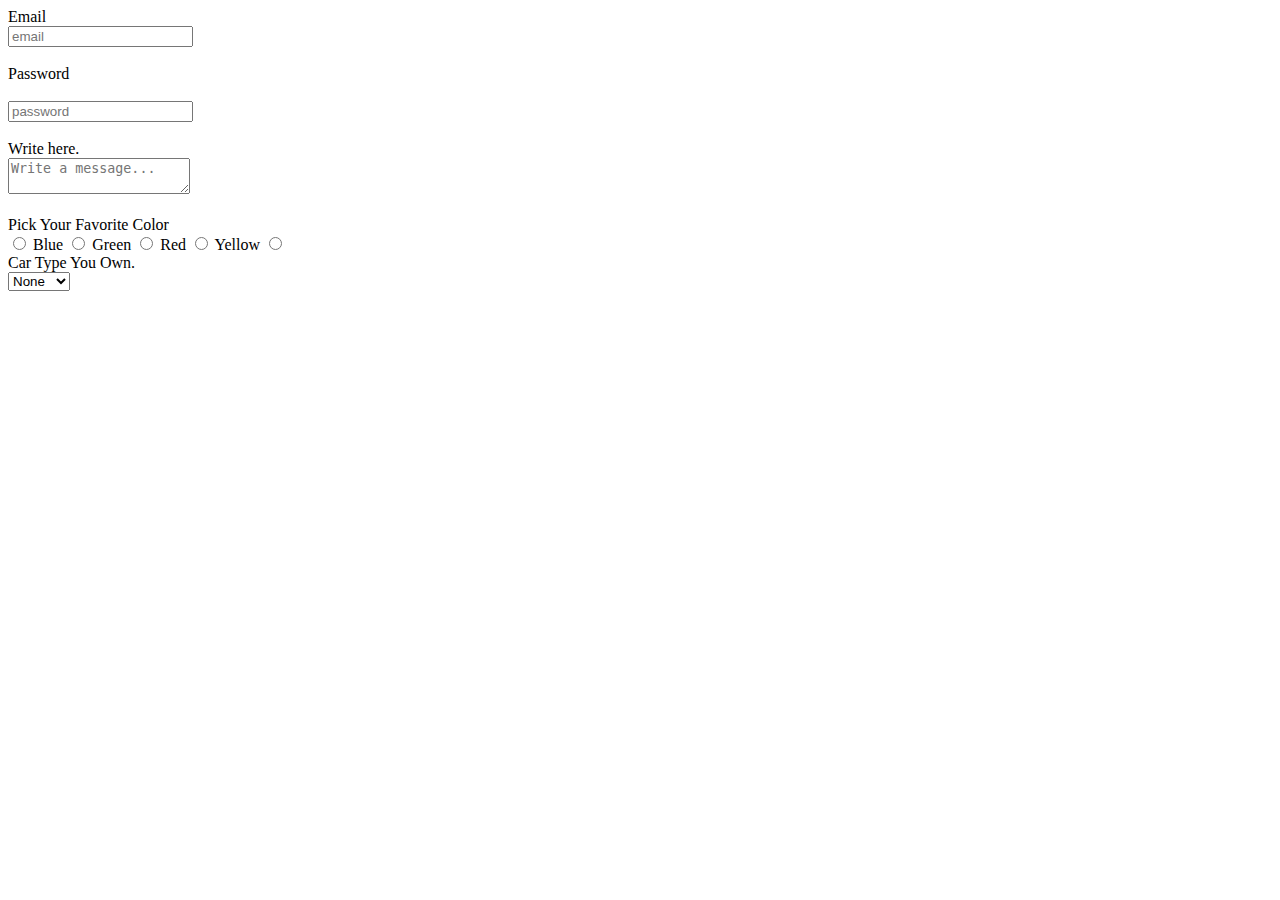
<file: main.html>
<!DOCTYPE html>
<html lang="en">
<head>
  <meta charset="UTF-8">
  <meta http-equiv="X-UA-Compatible" content="IE=edge">
  <meta name="viewport" content="width=device-width, initial-scale=1.0">
  <title>Document</title>
  <!--link rel="stylesheet" href="reset.css"-->
</head>
<body>
  <section class="userinput-main">
    <form action="input.html" method="get">
      <label for="email">Email</label>
      <br>  
      <input required type="email" id="email" name="email" placeholder="email">
      <br><br>
      <label for="pwd">Password</label>
      <br><br>
      <input required type="password" id="pwd" name="pwd" placeholder="password">
      <br><br>
      <label for="message">Write here.</label>
      <br>
      <textarea name="message" id="message" placeholder="Write a message..."></textarea>
      <br><br>
      <label>Pick Your Favorite Color</label>
      <br>
      <input type="radio" id="favcolorblue" name="favcolor">
      <label for="favcolorblue">Blue</label>
      <input type="radio" id="favcolorblue" name="favcolor" value="blue">
      <label for="favcolorblue">Green</label>
      <input type="radio" id="favcolorgreen" name="favcolor" value="green">
      <label for="favcolor">Red</label>
      <input type="radio" id="favcolorred" name="favcolor" value="red">
      <label for="favcoloryellow">Yellow</label>
      <input type="radio" id="favcoloryellow" name="favcolor" value="yellow">
      <br>
      <label for="cartype">Car Type You Own.</label>
      <br>
      <select name="cartype" id="cartype">
        <option value="None">None</option>
        <option value="Ford">Ford</option>
        <option value="Toyota">Toyota</option>
        <option value="Honda">Honda</option>
        <br><br>
        <button type="submit" value="submit">Send Data</button>
      </select>
    </form>
  </section>
</body>
</html>
</file>
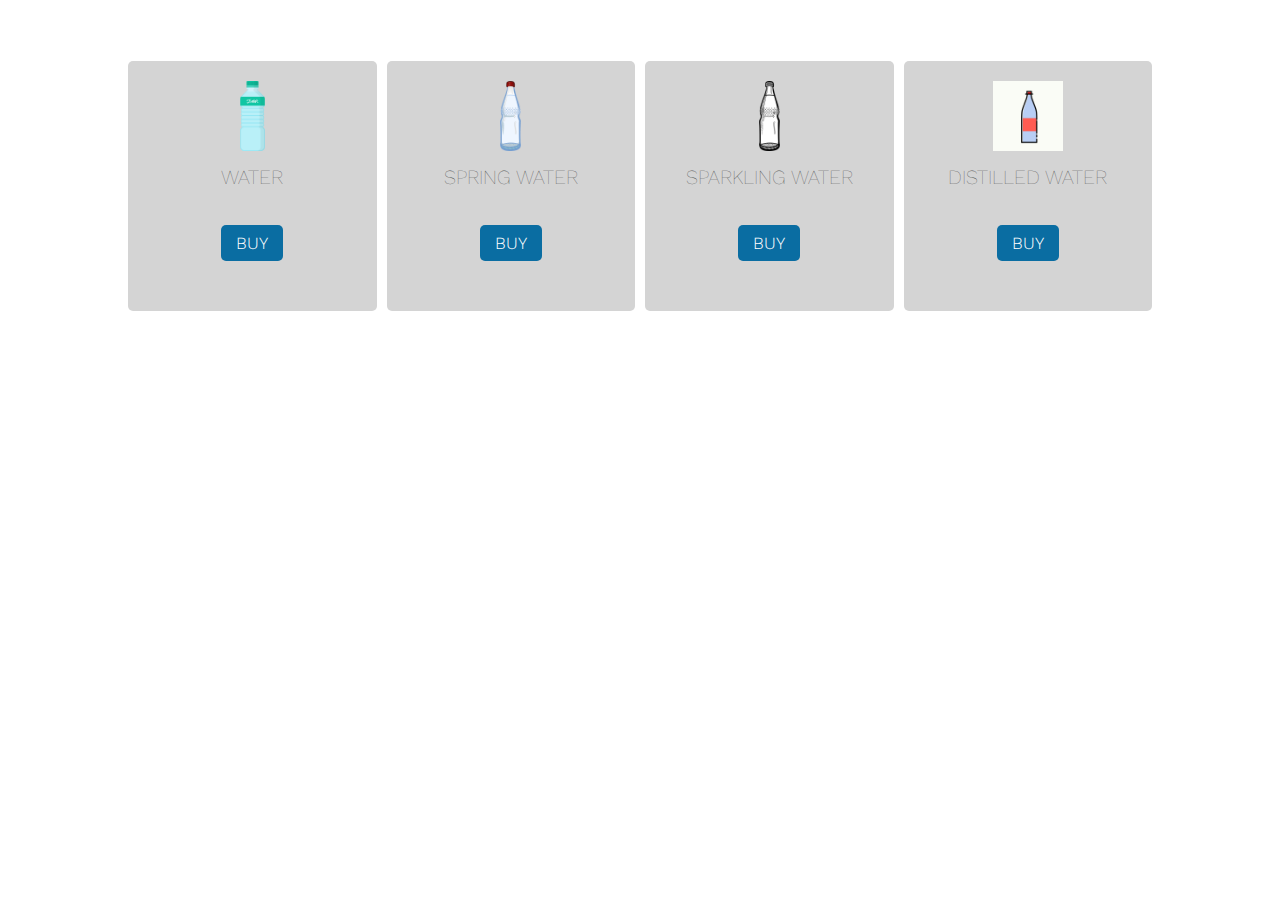
<file: products.html>
<!DOCTYPE html>
<html lang="en">
<head>
  <meta charset="UTF-8">
  <meta http-equiv="X-UA-Compatible" content="IE=edge">
  <meta name="viewport" content="width=device-width, initial-scale=1.0">
  <title>box</title>
  <link rel="stylesheet" href="products.css">
  <link rel="stylesheet" href="reset.css">
  <link rel="preconnect" href="https://fonts.googleapis.com">
  <link rel="preconnect" href="https://fonts.gstatic.com" crossorigin>
  <link href="https://fonts.googleapis.com/css2?family=Work+Sans:wght@100;300;500&display=swap" rel="stylesheet">
  
</head>
<body>
  <div class="wrapper">
    <h1></h1>
    <br> <br>
    <div class="container">
      <div class="box">
        <img src="bottle1.png">
        <h3>WATER</h3>
        <br>
        <a href="#" class="btn"> BUY </a>
        <br> <br>
      </div>
        <div class="box">
          <img src="bottle2.png">
          <h3>SPRING WATER</h3>
          <br>
          <a href="#" class="btn"> BUY </a>
          <br> <br>
        </div>
          <div class="box">
            <img src="bottle3.png">
            <h3>SPARKLING WATER</h3>
            <br>
            <a href="#" class="btn"> BUY </a>
            <br> <br>
          </div>
            <div class="box">
              <img src="bottle4.png">
              <h3>DISTILLED WATER</h3>
              <br>
              <a href="#" class="btn"> BUY </a>
              <br> <br>
            </div>
</body>
</html>
</file>
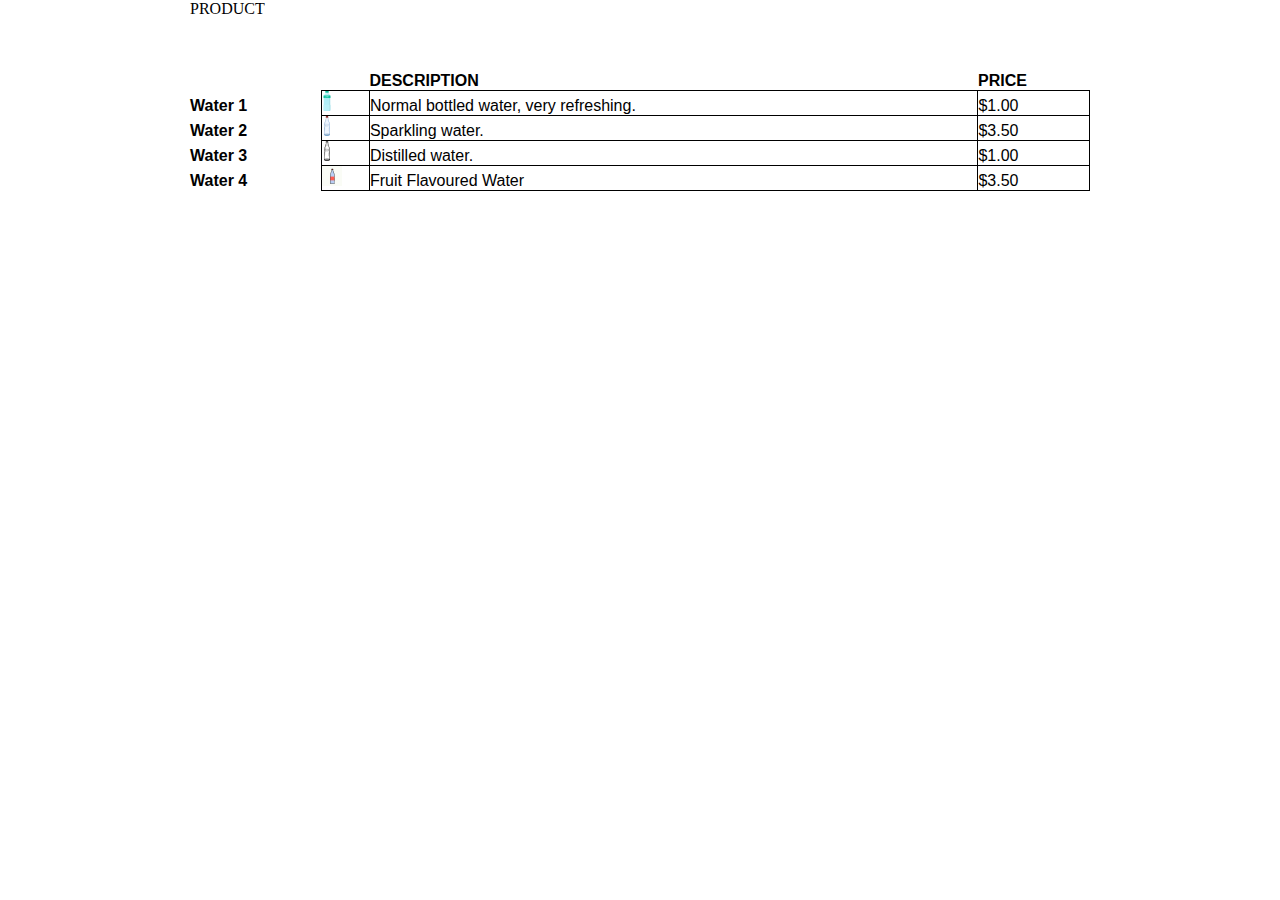
<file: tables.html>
<!DOCTYPE html>
<html lang="en">
<head>
  <meta charset="UTF-8">
  <meta http-equiv="X-UA-Compatible" content="IE=edge">
  <meta name="viewport" content="width=device-width, initial-scale=1.0">
  <title>Products Landing Page</title>
  <link rel="stylesheet" href="reset.css">
  <link rel="stylesheet" href="tables.css">
</head>
<body>
  <section class="wrapper-main">
    <table>
      <tr>
        <th></th>PRODUCT</th>
        <th></th>
        <th>DESCRIPTION</th>
        <th>PRICE</th>
      </tr>
      <tr>
        <th>Water 1</th>
        <td>
          <img src="bottle1.png" class="bottle-1" alt="bottle1">
        </td>
        <td>Normal bottled water, very refreshing.</td>
        <td>$1.00</td>
      </tr>
      <br><br>
      <tr>
        <th>Water 2</th>
        <td>
          <img src="bottle2.png" class="bottle-2" alt="bottle2">
        </td>
        <td>Sparkling water.</td>
        <td>$3.50</td>
      </tr>
      <br><br>
      <tr>
        <th>Water 3</th>
        <td>
          <img src="bottle3.png" class="bottle-3" alt="bottle3">
        </td>
        <td>Distilled water.</td>
        <td>$1.00</td>
      </tr>
      <tr>
        <th>Water 4</th>
        <td>
          <img src="bottle4.png" class="bottle-4" alt="bottle4">
        </td>
        <td>Fruit Flavoured Water</td>
        <td>$3.50</td>
      </tr>
    </table>
  </section>
</body>
</html>
</file>
<file: products.css>
body {
  color: rgb(0, 0, 0);
}

.wrapper {
  margin: 10px auto;
  padding:0 10%;
  padding-bottom: 10px;
  text-transform: capitalize;
}

h1 {
  color: rgb(30, 123, 211);
  font-size: 45px;
  font-family: 'Work Sans', sans serif;
  text-align: center;
  padding-bottom: 15px;
  text-shadow: 0 15px 10px rgb(0, 0, 0, 0.2);
}

.container {
  display: grid;
  gap: 10px;
  grid-template-columns: repeat(auto-fit, minmax(200px, 1fr));
}

.box {
  height: 250px;
  padding: 20px;
  text-align: center;
  border-radius: 5px;
  background: rgb(212, 212, 212);
  box-shadow: 0px, 5px, 10px rgb(0, 0, 0, 0.2);
}

.box img {
  height: 70px;
}

.box h3 {
  color: #444;
  padding: 10px 0;
  font-size: 20px;
  font-family: 'Work Sans', sans-sefif;
  font-weight: 100;
}

.box p {
  color: #777;
  font-size: 14px;
  line-height: 1.6;
}

.btn {
  color:rgb(255, 255, 255);
  border: none;
  outline: none;
  font-family: 'Work Sans', sans-serif;
  font-size: 17px;
  font-weight: 300;
  margin-top: 8px;
  padding: 8px 15px;
  background: rgb(10, 109, 162);
  border-radius: 5px;
  display: inline-block;
  text-decoration: none;
}

.btn:hover {
  letter-spacing: 1px;
}

.box:hover {
  transform: scale(1.03);
  box-shadow: 0 10px 15px rgb(0, 0, 0,0.3);
}

@media (max-width:770px) {
 .wrapper {
   padding: 20px;
 }
}
</file>
<file: tables.css>
body {
  background-color: rgb(255, 255, 255);
}

.wrapper-main {
  width: 900px;
  margin: 0 auto;
}

table {
  width: 100%;
}

.bottle-1 {
  height: 20px;
  display: flexbot;
}

.bottle-2 {
  height: 20px;
  display: flexbot;
}

.bottle-3 {
  height: 20px;
  display: flexbot;
}

.bottle-4 {
  height: 20px;
  display: flexbot;
}

th {
  font-weight: bold;
  font-family: 'Segoe UI', Tahoma, Geneva, Verdana, sans-serif;
}

td {
  border: 1px solid rgb(0, 0, 0);
  font-family: 'Segoe UI', Tahoma, Geneva, Verdana, sans-serif;
}
</file>
